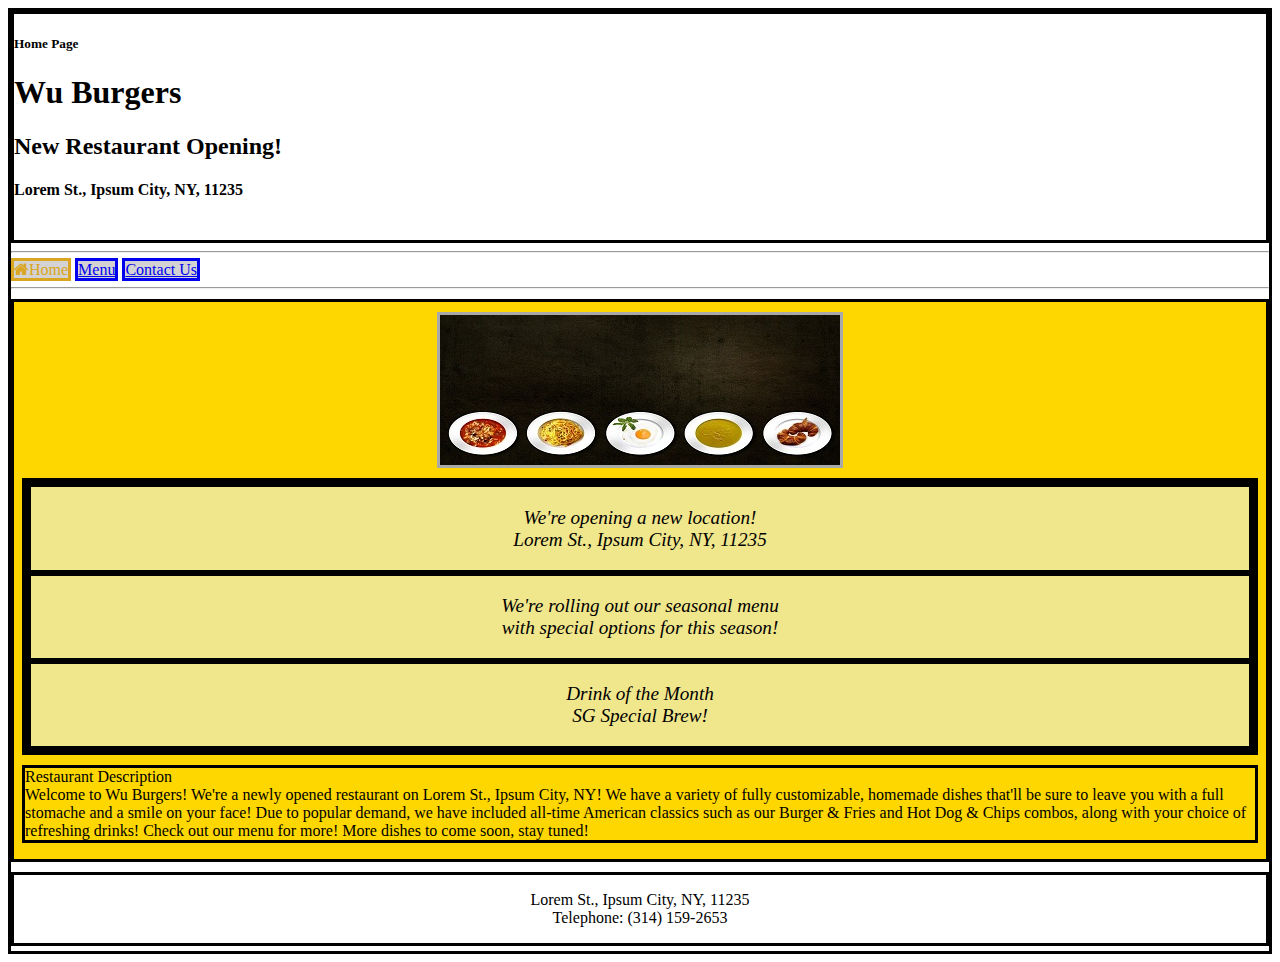
<file: Restaurant Site/index.html>
<!DOCTYPE html> 
<!--
    Name: Eric Wu
    Date Created: 12/14/19
    Most recent revision: 12/14/19
-->
<html lang="en"> 
    <head> 
		<meta charset="utf-8">
        <meta name="viewport" content="width=device-width, initial-scale=1, shrink-to-fit=no">
        <title>Home Page</title>	
		<link rel="stylesheet" href="https://stackpath.bootstrapcdn.com/bootstrap/4.1.3/css/bootstrap.min.css" integrity="sha384-MCw98/SFnGE8fJT3GXwEOngsV7Zt27NXFoaoApmYm81iuXoPkFOJwJ8ERdknLPMO" crossorigin="anonymous"> 
		<link rel="stylesheet" href="https://cdnjs.cloudflare.com/ajax/libs/font-awesome/4.7.0/css/font-awesome.min.css">
		<link rel="stylesheet" type="text/css" href="restaurantStyles.css" />
		
		<style>
		body div {
		
		border:solid black;
		}
		
		
		</style>
    </head> 
    
    <body>
	<div class="container">
        <header class = "jumbotron" style="background-color:none">
			<h5 class = "font-italic">Home Page</h4>
			
			<noscript>
			<p style = "text-align:center;">Please enable JavaScript to experience full site functionality.</p>
			</noscript>
			
            <h1 class = "font-italic">Wu Burgers</h1>
			<h2 class = "text-right"> New Restaurant Opening!</h2>
			<h4 class = "text-right"> Lorem St., Ipsum City, NY, 11235</h3>
        </header>

        <div class = "row" style = "border:none">
		<div class="col-md-12" style = "border:none">
		<nav style =" margin-bottom:10px; background-color:white" >
		<hr/>
		<a class="btn badge-pill" href = ""><i class="fa fa-home">Home</i></a> <a class="btn badge-pill" href = "menu.html">Menu</a> <a class="btn badge-pill" href = "contact.html">Contact Us</a> 
		<hr/>
        </nav>
		</div>
		</div>
		
		<div style = "border:solid; background-color:gold;">
		
			
		<div class = "row" style = "border:none">
		<div class="col-md-12" style = "border:none">
		<img style = " display:block; margin:auto; margin-top:10px; margin-bottom:10px; border:solid darkgray" src = "restaurant400.jpg" alt = "Image of several dishes" class="img-fluid"/>
		</div>
		</div>
		
		<!-- Carousel -->
		<div class = "row" style = "border:none">
		<div class="col-md-12" style = "border:none">
		
		<div id="carouselExampleIndicators" class="carousel slide" data-ride="carousel" style = "margin-top:5px; margin-left:8px; margin-right:8px;">
 
  <div class="carousel-inner" >
    <div class="carousel-item active" style = "background-color:khaki;">
      <p style = "text-align:center; font-style:italic; font-size:120%; background-color:khaki;">
	  We're opening a new location!<br/>
	  Lorem St., Ipsum City, NY, 11235
	  </p>
    </div>
    <div class="carousel-item" style = "background-color:khaki;">
      <p style = "text-align:center; font-style:italic; font-size:120%; background-color:khaki;">
	  We're rolling out our seasonal menu <br/>
	  with special options for this season!
	  </p>
    </div>
    <div class="carousel-item" style = "background-color:khaki;">
      <p style = "text-align:center; font-style:italic; font-size:120%; background-color:khaki;">
	  Drink of the Month <br/>
	  SG Special Brew!
	  </p>
    </div>
  </div>
  
  <a class="carousel-control-prev" href="#carouselExampleIndicators" role="button" data-slide="prev" >
    <span  class="carousel-control-prev-icon" aria-hidden="true"></span>
    <span  class="sr-only">Previous</span>
  </a>
  <a class="carousel-control-next" href="#carouselExampleIndicators" role="button" data-slide="next">
    <span class="carousel-control-next-icon" aria-hidden="true"></span>
    <span class="sr-only">Next</span>
  </a>
  
 
			</div>
			</div>
		</div>
		<!-- End Carousel -->
		
		<div class = "row" style = "border:none">
		<div class="col-md-12" style = "border:none">
		<p style = "border:solid black; margin-top:10px; margin-left:8px; margin-right:8px;">
		Restaurant Description <br/>
		
		Welcome to Wu Burgers!  We're a newly opened restaurant on Lorem St., Ipsum City, NY!
		We have a variety of fully customizable, homemade dishes that'll be sure to leave you
		with a full stomache and a smile on your face! Due to popular 
		demand, we have included all-time American classics such as our Burger & Fries and Hot Dog
		& Chips combos, along with your choice of refreshing drinks! Check out our menu for more!
		More dishes to come soon, stay tuned!
		
		</p>
		</div>
		</div>
		
		</div>
        <footer style = "margin-top:10px">
		
		<p>
		Lorem St., Ipsum City, NY, 11235 <br/>
		Telephone: (314) 159-2653
		</p>
		
        </footer>
		
		<script src="https://code.jquery.com/jquery-3.3.1.slim.min.js" integrity="sha384-q8i/X+965DzO0rT7abK41JStQIAqVgRVzpbzo5smXKp4YfRvH+8abtTE1Pi6jizo" crossorigin="anonymous"></script>
        <script src="https://cdnjs.cloudflare.com/ajax/libs/popper.js/1.14.3/umd/popper.min.js" integrity="sha384-ZMP7rVo3mIykV+2+9J3UJ46jBk0WLaUAdn689aCwoqbBJiSnjAK/l8WvCWPIPm49" crossorigin="anonymous"></script>
        <script src="https://stackpath.bootstrapcdn.com/bootstrap/4.1.3/js/bootstrap.min.js" integrity="sha384-ChfqqxuZUCnJSK3+MXmPNIyE6ZbWh2IMqE241rYiqJxyMiZ6OW/JmZQ5stwEULTy" crossorigin="anonymous"></script>
		</div>
    </body> 
</html>
</file>
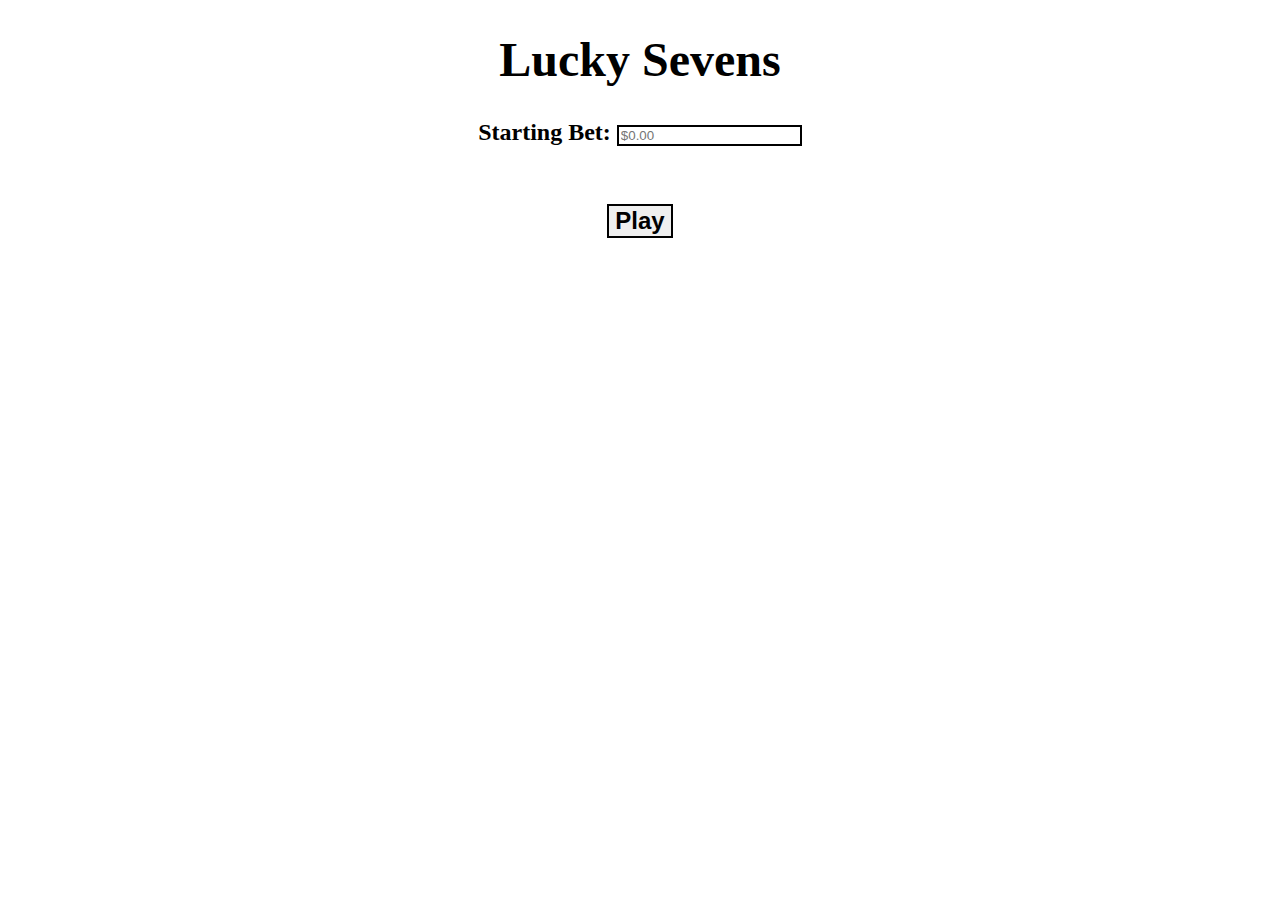
<file: Lucky Sevens/luckySevens.html>
<!DOCTYPE html> 

<html lang="en"> 
    <head> 
        <title>Lucky Sevens</title>	
		<style>
		h1{
		text-align:center;
		font-size: 300%;
		}
		
		table{
		text-align:center;
		border: 2px solid black;
		margin-left:auto; 
        margin-right:auto;
		font-size: 120%;
		
	
		}
		
		
		</style>
		
		<script type = "text/javascript">
		function initiate(){
			var bet = document.getElementById("inputNumber").value;
			if (Number(bet)<=0){
				alert("Starting bet must be greater than zero!");
				return;
			}
			
			var currentMoney = Number(bet);
			
			var totalRolls = 0;
			var maxMoney = Number(bet);
			var rollCountAtMax = 0;
			
			while (currentMoney>0){
				totalRolls = totalRolls + 1;
				dice1 = Math.floor(Math.random() * 6) + 1
				dice2 = Math.floor(Math.random() * 6) + 1
			
				if (dice1 + dice2 == 7){
				currentMoney = currentMoney + 4;
				
				}
				
				else {
				currentMoney = currentMoney - 1;
				}
				
				if (currentMoney > maxMoney){
				maxMoney = currentMoney;
				rollCountAtMax = totalRolls;
				}
				
			
			}
		document.getElementById("results").style.display = "block";
		document.getElementById("td1").innerText = "$" + parseFloat(bet).toFixed(2);
		document.getElementById("td2").innerText = totalRolls;
		document.getElementById("td3").innerText = "$" + parseFloat(maxMoney).toFixed(2);
		document.getElementById("td4").innerText = rollCountAtMax
		document.getElementById("playButton").innerText = "Play Again"
		}
		</script>
		
    </head> 
    
    <body>
        <header>
            <h1>Lucky Sevens</h1>
        </header>

        <p style = "font-size:150%; text-align:center;"><b> Starting Bet: </b> <input type="number" id="inputNumber" placeholder="$0.00" style = "border:2px solid black;"/></p>
		<br/>
		<p style = "text-align:center;"><button id = "playButton" onclick = "initiate();" style = "border:2px solid black; font-size:150%; font-weight:bold;">Play</button></p>
		
		<div id = "results" style = "display:none" > <!-- style = "display:none" -->
		<br/><hr width = "50%" style = "border: 1px solid black;" />
		<h1>Results </h1>
		
		<div id = "tableSection">
		<table border = "1">
		
		<tr id = "row1" style = "background-color:darkgrey"> <td>Starting Bet</td> <td id = "td1"></td> </tr>
		<tr id = "row2" style = "background-color:lightgrey"> <td>Total Rolls Before Going Broke </td> <td id = "td2"></td> </tr>
		<tr id = "row3"> <td>Highest Amount Won</td> <td id = "td3"></td> </tr>
		<tr id = "row4" style = "background-color:lightgrey"> <td>Roll Count at Highest Amount Won</td> <td id = "td4"></td> </tr>
		
		</table>
		</div>
		
		</div>

        <footer>

        </footer>
    </body> 
</html>
</file>
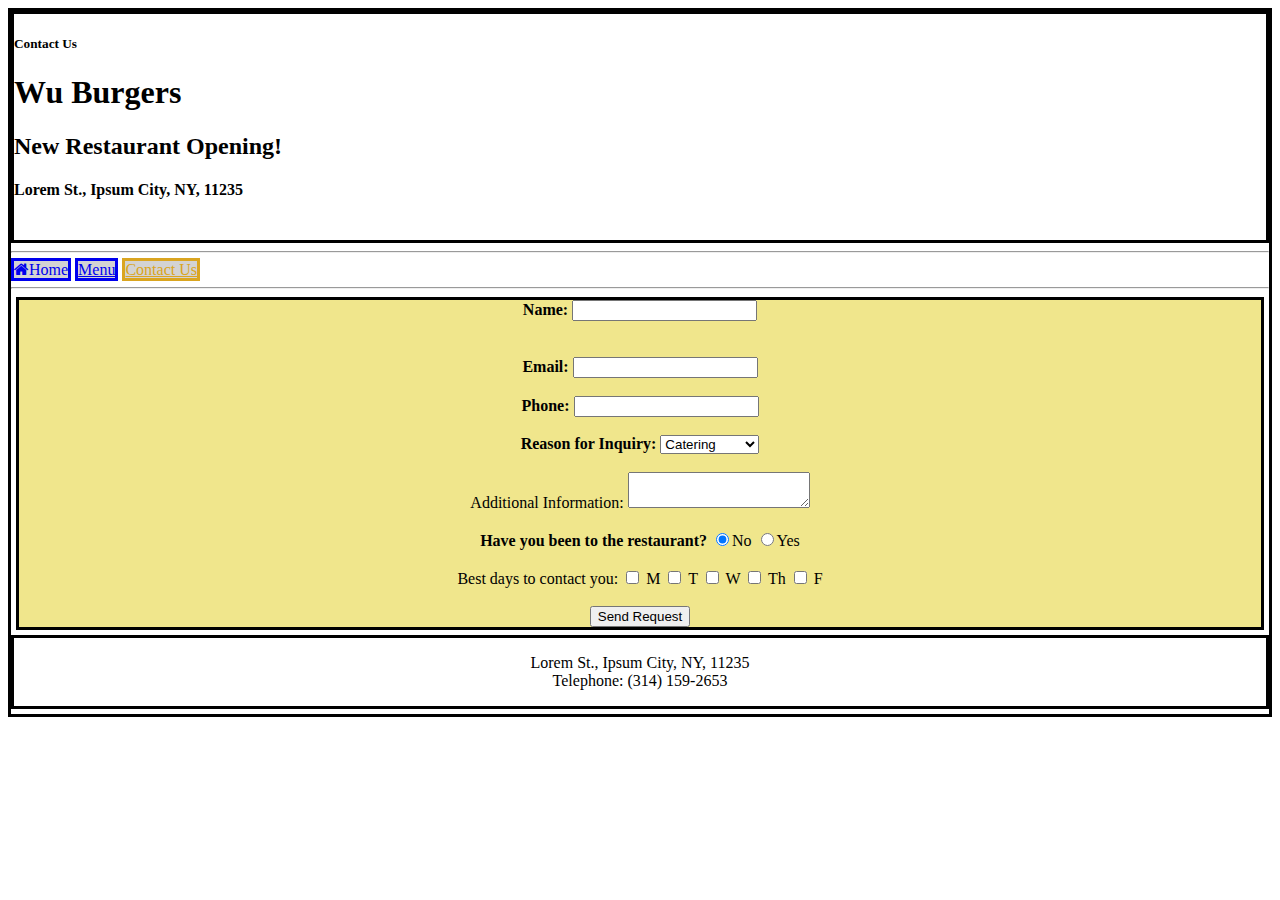
<file: Restaurant Site/contact.html>
<!DOCTYPE html> 
<!--
    Name: Eric Wu
    Date Created: 12/14/19
    Most recent revision: 12/14/19
-->
<html lang="en"> 
    <head> 
	
		<meta charset="utf-8">
        <meta name="viewport" content="width=device-width, initial-scale=1, shrink-to-fit=no">
        
		<title>Contact Us</title>

		<link rel="stylesheet" href="https://stackpath.bootstrapcdn.com/bootstrap/4.1.3/css/bootstrap.min.css" integrity="sha384-MCw98/SFnGE8fJT3GXwEOngsV7Zt27NXFoaoApmYm81iuXoPkFOJwJ8ERdknLPMO" crossorigin="anonymous"> 
		<link rel="stylesheet" href="https://cdnjs.cloudflare.com/ajax/libs/font-awesome/4.7.0/css/font-awesome.min.css">
		<link rel="stylesheet" type="text/css" href="restaurantStyles.css" />
		<style>
		form{
		border:solid;
		margin:5px;
		text-align:center;
		} 
		label.required{
		font-weight:bold;
		}
		
		

		
		</style>
		
		<script type = "text/javascript">
		function validate(){
			name = document.getElementById("inputName").value;
			email = document.getElementById("inputEmail").value;
			phone = document.getElementById("inputPhone").value;
		
			if (name == "") {
				alert("You must enter your name.");
			
				return false;
				}
				
			if (email == "" ) {
				alert("You must enter your email.");
			
				return false;
				}
			
			if (phone == "" || isNaN(phone)) {
				alert("You must enter your phone number.");
			
				return false;
				}
			alert("Information is valid and has been sent. We'll be in touch shortly.");
			
		
		
		}
		
		</script>
		
    </head> 
    
    <body>
	<div class="container" style = "border:solid black; ">
        <header class = "jumbotron">
			<h5 class = "font-italic">Contact Us</h4>
			
			<noscript>
			<p style = "text-align:center;">Please enable JavaScript to experience full site functionality.</p>
			</noscript>
			
            <h1 class = "font-italic" >Wu Burgers</h1>
			<h2 class = "text-right" > New Restaurant Opening!</h2>
			<h4 class = "text-right" > Lorem St., Ipsum City, NY, 11235</h3>
        </header>

        <nav>
		<hr/>
		<a class="btn badge-pill" href = "index.html"><i class="fa fa-home">Home</i></a> <a class="btn badge-pill" href = "menu.html">Menu</a> <a class="btn badge-pill" href = "">Contact Us</a> 
		<hr/>
        </nav>
		
		<form  onsubmit="validate();" style = "background-color:khaki;" >
			<div class="form-group" >
			<label class="required" for = "name" required>Name: </label>
			
			<input id = "inputName" class="form-control " type = "text" name = "name" style="text-align: center; "/><br/> <br/>
			<br/>
			</div>
			
			
			<div class="form-group">
			<label class="required" for = "email" required>Email: </label> 
			<input id = "inputEmail" class="form-control" type = "text" name = "email" style="text-align: center; "/><br/> <br/>
			</div>
			
			<div class="form-group">
			<label class = "required" for = "phone" required>Phone: </label> 
			<input id = "inputPhone" class="form-control" type = "text" name = "phone" style="text-align: center; "/><br/> <br/>
			</div>
			
			<div class="form-group">
			<label class="required" for = "reason" required> Reason for Inquiry:  </label> 
			<select class="form-control" name = "reason">
								<option value = "catering">Catering</option>
								<option value = "privateParty">Private Party</option>
								<option value = "feedback">Feedback</option>
								<option value = "other">Other</option>
								</select><br/><br/>					
			</div>
			
			<div class="form-group">
			<label for = "info"> Additional Information: </label> 
			<textarea class="form-control" name = "info"></textarea> <br/><br/>
			</div>
			
			<div class="form-group">
			<label class="required" for = "answer" required> Have you been to the restaurant? </label> 
			<input  type="radio" name="answer" value="NO" checked />No
		    <input  type="radio" name="answer" value="YES"  />Yes <br/> <br/>
			</div>
			
			<div class="form-group">
			<label for = "myChoices" >  Best days to contact you: </label>
			<input type="checkbox" name="myChoices" value="Monday" /> M								 
			<input type="checkbox" name="myChoices" value="Tuesday" /> T
			<input type="checkbox" name="myChoices" value="Wednesday" /> W
			<input type="checkbox" name="myChoices" value="Thursday" /> Th
			<input type="checkbox" name="myChoices" value="Friday" /> F <br/> <br/>
			<input type="submit" value = "Send Request"/><br />
			</div>
		
		</form>

        <footer>
		
		<p>
		Lorem St., Ipsum City, NY, 11235 <br/>
		Telephone: (314) 159-2653
		</p>
		
        </footer>
		<script src="https://code.jquery.com/jquery-3.3.1.slim.min.js" integrity="sha384-q8i/X+965DzO0rT7abK41JStQIAqVgRVzpbzo5smXKp4YfRvH+8abtTE1Pi6jizo" crossorigin="anonymous"></script>
        <script src="https://cdnjs.cloudflare.com/ajax/libs/popper.js/1.14.3/umd/popper.min.js" integrity="sha384-ZMP7rVo3mIykV+2+9J3UJ46jBk0WLaUAdn689aCwoqbBJiSnjAK/l8WvCWPIPm49" crossorigin="anonymous"></script>
        <script src="https://stackpath.bootstrapcdn.com/bootstrap/4.1.3/js/bootstrap.min.js" integrity="sha384-ChfqqxuZUCnJSK3+MXmPNIyE6ZbWh2IMqE241rYiqJxyMiZ6OW/JmZQ5stwEULTy" crossorigin="anonymous"></script>
		</div>
    </body> 
</html>
</file>
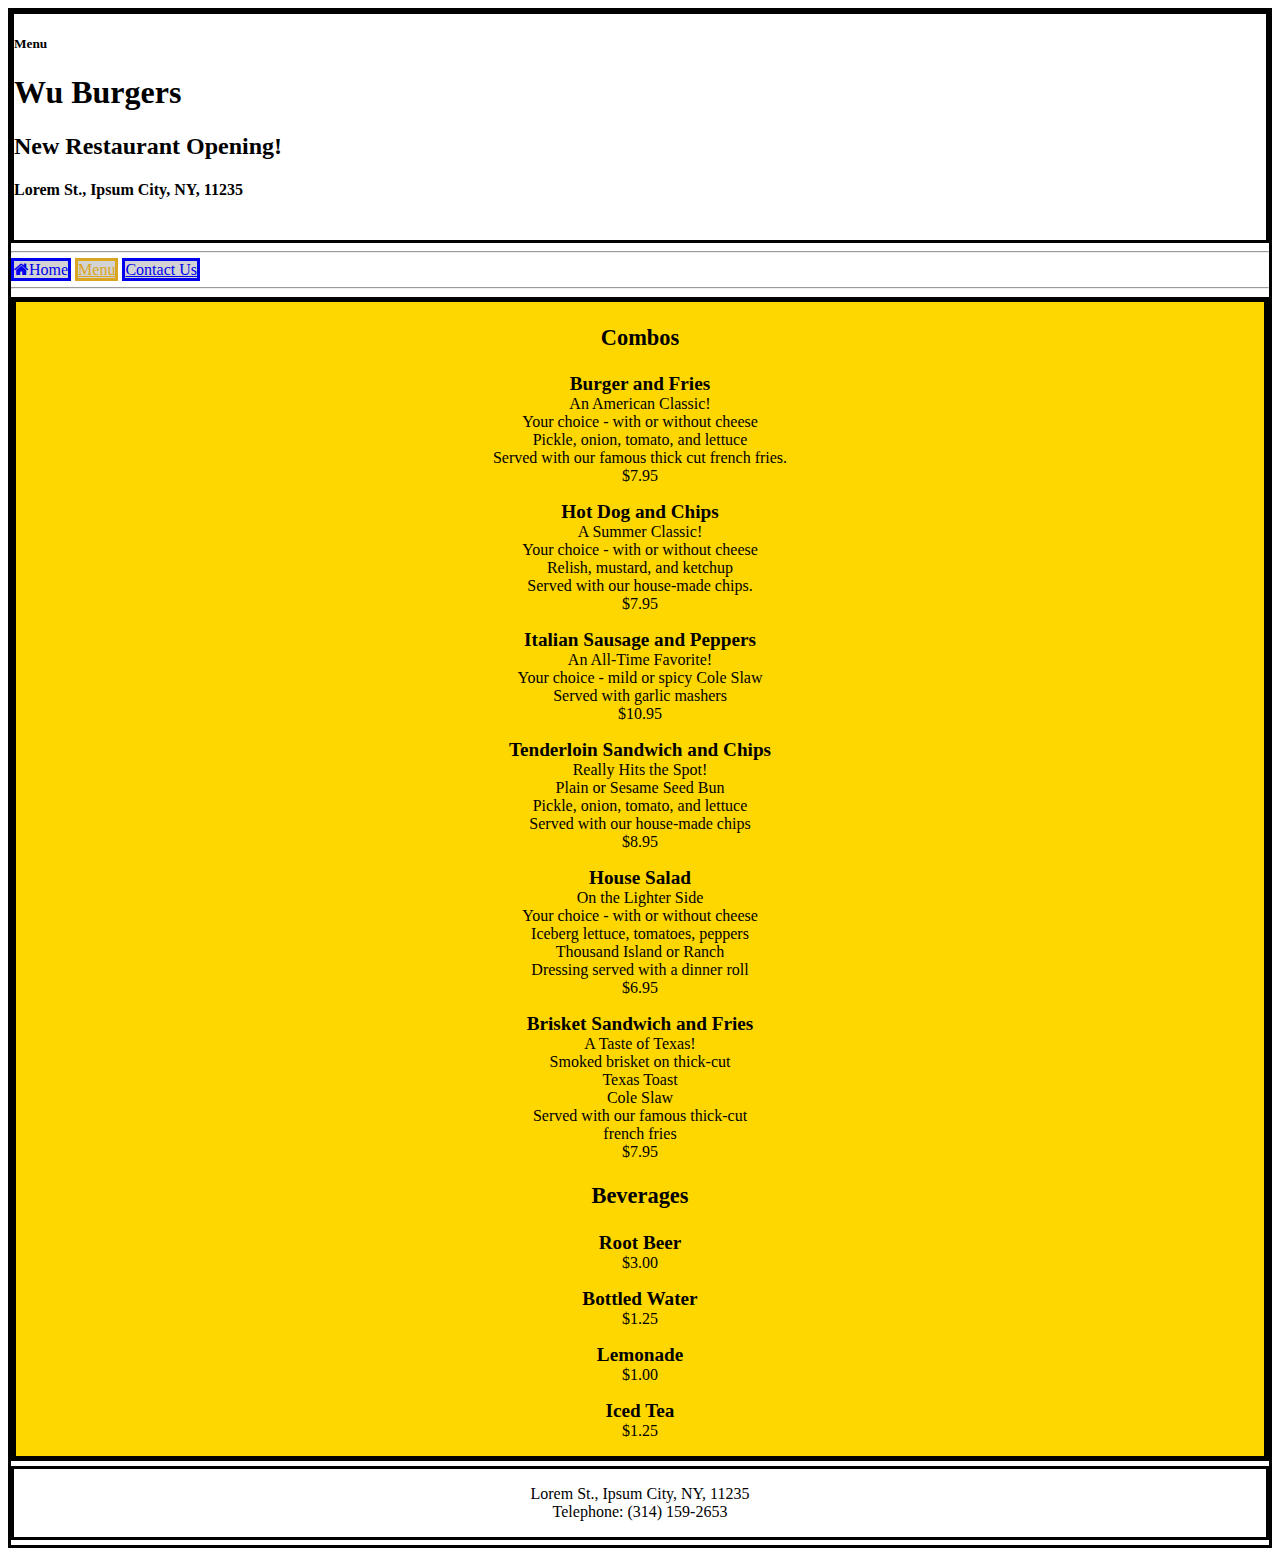
<file: Restaurant Site/menu.html>
<!DOCTYPE html> 
<!--
    Name: Eric Wu
    Date Created: 12/14/19
    Most recent revision: 12/14/19
-->
<html lang="en"> 
    <head> 
		<meta charset="utf-8">
        <meta name="viewport" content="width=device-width, initial-scale=1, shrink-to-fit=no">
        <title>Menu</title>	
		<link rel="stylesheet" href="https://stackpath.bootstrapcdn.com/bootstrap/4.1.3/css/bootstrap.min.css" integrity="sha384-MCw98/SFnGE8fJT3GXwEOngsV7Zt27NXFoaoApmYm81iuXoPkFOJwJ8ERdknLPMO" crossorigin="anonymous"> 
		<link rel="stylesheet" href="https://cdnjs.cloudflare.com/ajax/libs/font-awesome/4.7.0/css/font-awesome.min.css">
		<link rel="stylesheet" type="text/css" href="restaurantStyles.css" />
		
		<style>
		 th{
		 font-size:1.2em;
		 text-align: center;
		 
		 }
		
		 td{
		 text-align: center;
		 
		 }
		 
		 table{
		 background-color:gold;
		 
		 }
		 
		 div p {
		text-align:center;
		}
		
		
		 
		
		</style>
		
    </head> 
    
    <body >
	<div class="container" style = " border:solid black;">
        <header class = "jumbotron">
			<h5 class = "font-italic">Menu</h4>
			
			<noscript>
			<p style = "text-align:center;">Please enable JavaScript to experience full site functionality.</p>
			</noscript>
			
            <h1 class = "font-italic">Wu Burgers</h1>
			<h2 class = "text-right"> New Restaurant Opening!</h2>
			<h4 class = "text-right"> Lorem St., Ipsum City, NY, 11235</h3>
        </header>

        <nav>
		<hr/>
		<a class="btn badge-pill" href = "index.html"><i class="fa fa-home">Home</i></a> <a class="btn badge-pill" href = "">Menu</a> <a class="btn badge-pill" href = "contact.html">Contact Us</a> 
		<hr/>
        </nav>
		
		<div style = "border: 5px solid black; background-color:gold" ">
		
		<!-- -->
		<p style = "text-align:center; font-family:fantasy; font-size:140%; font-weight:bold;"> Combos</p>
        <div class = "row">
		    <div class="col-md-4">
			<p>
			
			<b style = "font-size:120%">Burger and Fries</b> <br/>
			An American Classic!<br/>
			Your choice - with or without cheese <br/>
			Pickle, onion, tomato, and lettuce <br/>
			Served with our famous thick cut french fries.	<br/>
			$7.95 <br/>
			
			</p>
			
			</div>
			
			<div class="col-md-4">
			<p>
			
			<b style = "font-size:120%">Hot Dog and Chips</b> <br/>
			A Summer Classic!<br/>
			Your choice - with or without cheese <br/>
			Relish, mustard, and ketchup<br/>
			Served with our house-made chips.	<br/>
			$7.95 <br/>
			
			</p>
			</div>
			
			<div class="col-md-4">
			<p>
			
			<b style = "font-size:120%">Italian Sausage and Peppers</b> <br/>
			An All-Time Favorite!<br/>
			Your choice - mild or spicy Cole Slaw <br/>
			Served with garlic mashers <br/>
			$10.95 <br/>
			
			</p>
			</div>
		</div>
		
		<div class = "row">
		    <div class="col-md-4">
			<p>
			
			<b style = "font-size:120%">Tenderloin Sandwich and Chips</b> <br/>
			Really Hits the Spot!<br/>
			Plain or Sesame Seed Bun <br/>
			Pickle, onion, tomato, and lettuce <br/>
			Served with our house-made chips	<br/>
			$8.95 <br/>
			
			</p>
			
			</div>
			
			<div class="col-md-4">
			<p>
			
			<b style = "font-size:120%">House Salad</b> <br/>
			On the Lighter Side<br/>
			Your choice - with or without cheese <br/>
			Iceberg lettuce, tomatoes, peppers <br/>
			Thousand Island or Ranch	<br/>
			Dressing served with a dinner roll<br/>
			$6.95
			</p>
			</div>
			
			<div class="col-md-4">
			<p>
			
			<b style = "font-size:120%">Brisket Sandwich and Fries</b> <br/>
			A Taste of Texas!<br/>
			Smoked brisket on thick-cut<br/>
			Texas Toast<br/>
			Cole Slaw	<br/>
			Served with our famous thick-cut <br/>
			french fries <br/>
			$7.95
			</p>
			</div>
		</div>
		
		<p style = "text-align:center; font-family:fantasy; font-size:140%; font-weight:bold;">Beverages</p>
		<div class = "row">
		
		    <div class="col-md-4">
			<p>
			<b style = "font-size:120%">Root Beer</b><br/>
			$3.00
			
			
			</p>
			
			</div>
			
			<div class="col-md-4">
			<p>
			<b style = "font-size:120%">Bottled Water</b><br/>
			$1.25
			</p>
			</div>
			
			<div class="col-md-4">
			<p>
			<b style = "font-size:120%">Lemonade</b><br/>
			$1.00
			</p>
			</div>
		</div>
		
		<div class = "row">
		   
			
			<div class="col-md-12">
			<p>
			<b style = "font-size:120%">Iced Tea</b><br/>
			$1.25
			
			</p>
			</div>
			
			
		</div>
		
		<!-- -->
		</div>

        <footer>
		
		<p>
		Lorem St., Ipsum City, NY, 11235 <br/>
		Telephone: (314) 159-2653
		</p>
		
        </footer>
		<script src="https://code.jquery.com/jquery-3.3.1.slim.min.js" integrity="sha384-q8i/X+965DzO0rT7abK41JStQIAqVgRVzpbzo5smXKp4YfRvH+8abtTE1Pi6jizo" crossorigin="anonymous"></script>
        <script src="https://cdnjs.cloudflare.com/ajax/libs/popper.js/1.14.3/umd/popper.min.js" integrity="sha384-ZMP7rVo3mIykV+2+9J3UJ46jBk0WLaUAdn689aCwoqbBJiSnjAK/l8WvCWPIPm49" crossorigin="anonymous"></script>
        <script src="https://stackpath.bootstrapcdn.com/bootstrap/4.1.3/js/bootstrap.min.js" integrity="sha384-ChfqqxuZUCnJSK3+MXmPNIyE6ZbWh2IMqE241rYiqJxyMiZ6OW/JmZQ5stwEULTy" crossorigin="anonymous"></script>
		</div>
    </body> 
</html
</file>
<file: Restaurant Site/restaurantStyles.css>
header h1{
	text-align:left;
	
	font-family: "Times New Roman", Times, serif;
	
}

header h2, h4{
	font-weight:bold
}

header{
	
	background-color:white;
	padding-bottom: 20px;
	border-style: solid;
	
}


footer{
	text-align:center;
	background-color:white;
	border-style: solid;
	margin-top:5px;
	margin-bottom:5px;
	
}
nav a{
	border: solid;
	background-color: lightgrey;
		}
nav a:visited {
	color: goldenrod;
		}
		
nav a:hover {
	font-weight: bold;
}

nav a:active{
	text-decoration: none;
}
</file>
